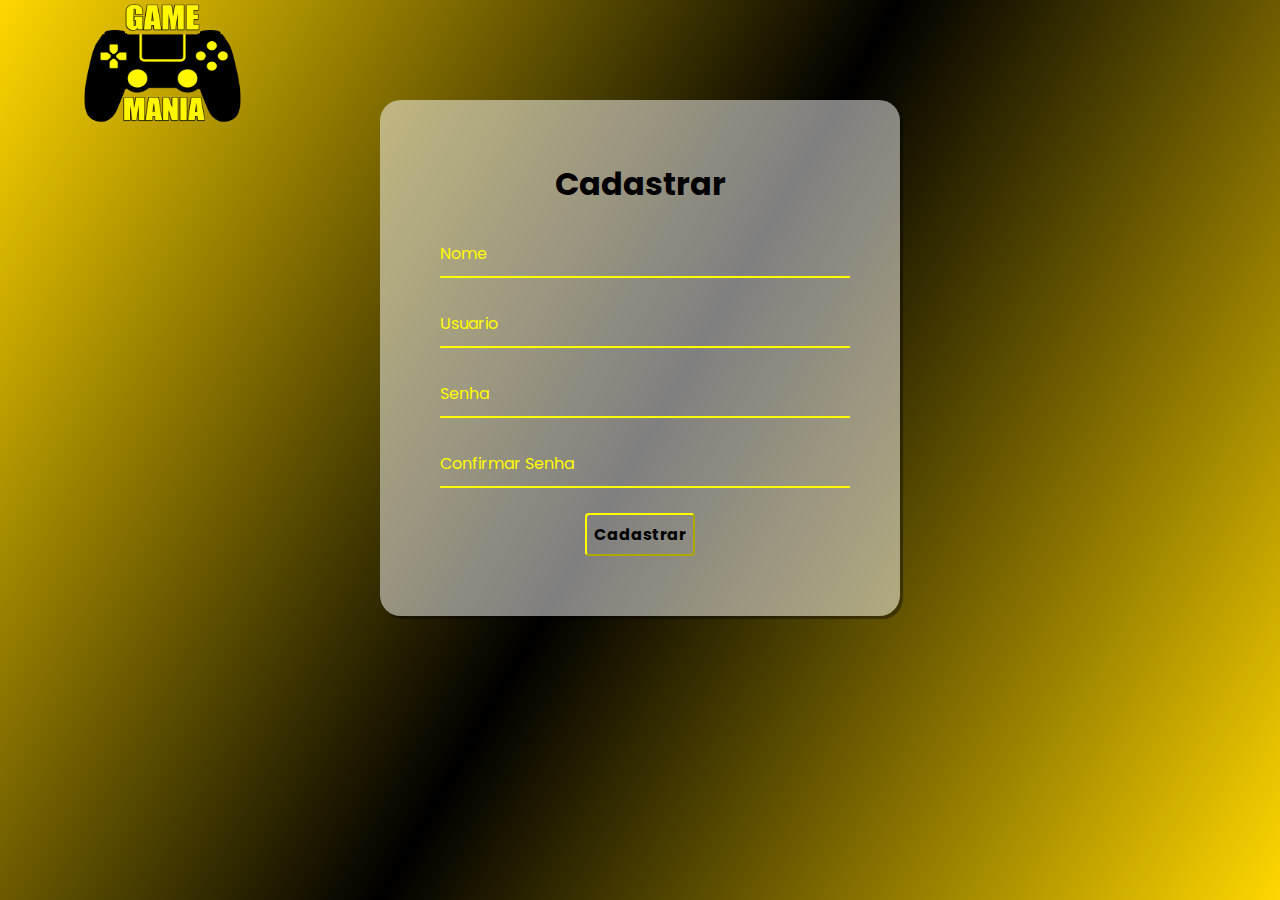
<file: index_cadastro.html>
<!DOCTYPE html>
<html lang="pt-br">
<head>
    <meta charset="UTF-8">
    <meta http-equiv="X-UA-Compatible" content="IE=edge">
    <meta name="viewport" content="width=device-width, initial-scale=1.0">
    <link rel="stylesheet" type="text/css" href="css/styleCadastro.css">
    <title>Registrar</title>
</head>
<body>
    <a href="/index_login.html"> <img class="logo logo1366" src="IMG/LOGODUDU.png"></a>
    <div class='container'>
        <div class='card'>
            <h1>Cadastrar</h1>

            <div id='msgError'></div>
            <div id='msgSucess'></div>

            <div class='label-float'>
                <input type='text' id='nome' placeholder='' required>
                <label id="labelNome" for='nome'>Nome</label>
            </div>


            <div class='label-float'>
                <input type='text' id='usuario' placeholder='' required>
                <label id="labelUsuario" for='usuario'>Usuario</label>
            </div>

            <div class='label-float'>
                <input type='password' id='senha' placeholder='' required>
                <label id="labelSenha" for='senha'>Senha</label>
                <i id='verSenha' class="fa fa-eye" aria-hidden="true"></i>
            </div>

            <div class='label-float'>
                <input type='password' id='confirmSenha' placeholder='' required>
                <label id="labelConfirmSenha" for='confirmSenha'>Confirmar Senha</label>
                <i id='verConfirmSenha' class="fa fa-eye" aria-hidden="true"></i>
            </div>

            <div class='justify-center'>
                <button onclick='cadastrar()'>Cadastrar</button>
            </div>

        </div>
    </div>
</body>
<script src="java/cadastro.js"></script>
</html>
</file>
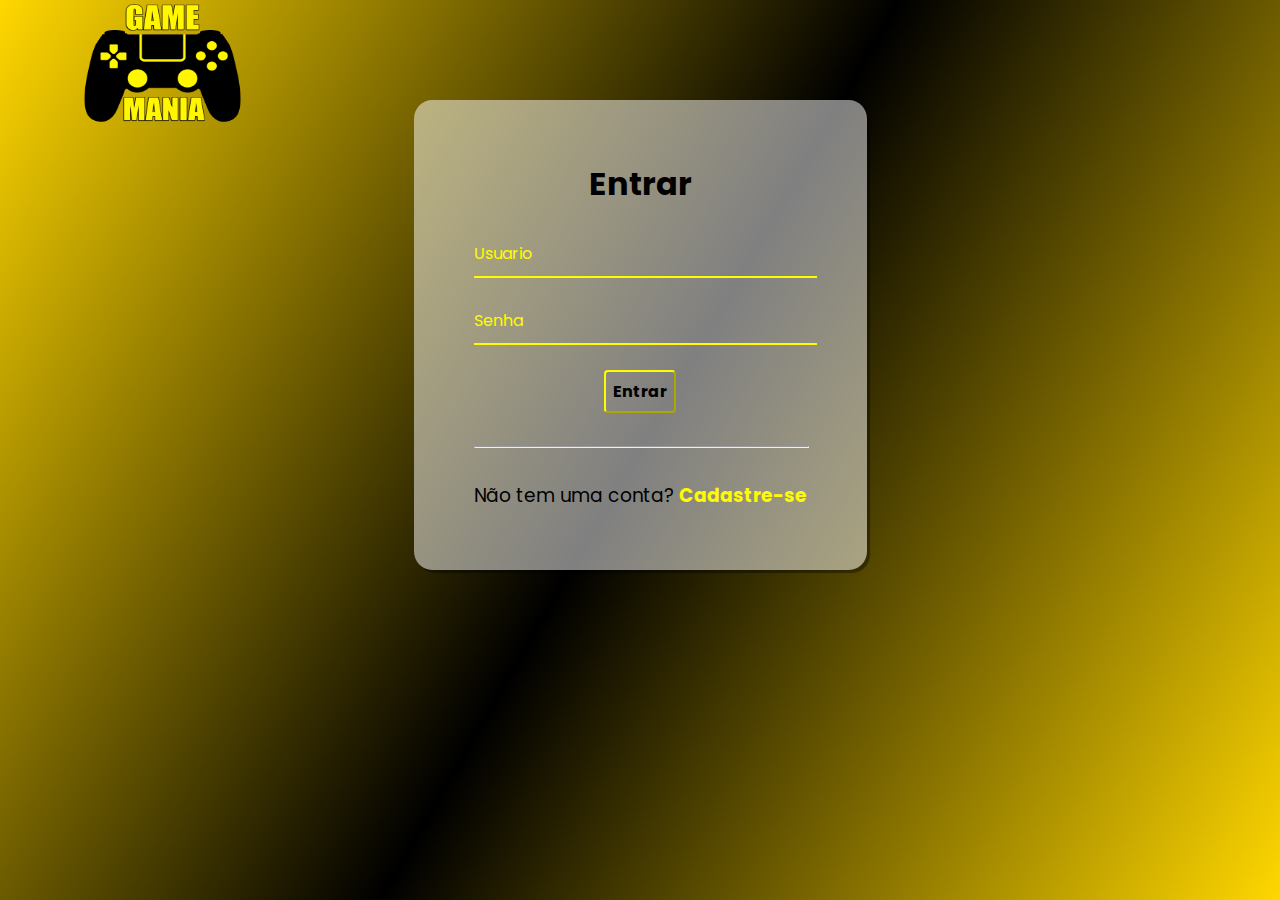
<file: index_login.html>
<!DOCTYPE html>
<html lang="pt-br">

<head>
    <meta charset="UTF-8">
    <meta http-equiv="X-UA-Compatible" content="IE=edge">
    <meta name="viewport" content="width=device-width, initial-scale=1.0">
    <link rel="stylesheet" type="text/css" href="css/styleL.css">
    <title>LOGIN</title>
</head>

<body>
    <a href="index.html"> <img class="logo logo1366" src="IMG/LOGODUDU.png"></a>
    <div class='container'>
        <div class='card'>
            <h1>Entrar</h1>
            
            <div id='msgError'></div>
            
            <div class='label-float'>
                <input type='text' id='usuario' placeholder='' required>
                <label id='userLabel' for='usuario'>Usuario</label>
            </div>
            
            <div class='label-float'>
                <input type='password' id='senha' placeholder='' required>
                <label id='senhaLabel' for='senha'>Senha</label>
                <i class="fa fa-eye" aria-hidden="true"></i>
            </div>
            
            <div class='justify-center'>
                <button onclick='entrar()'>Entrar</button>
            </div>
            
            <div>
                <hr>
            </div>
            
            <p> Não tem uma conta?
                <a href="index_cadastro.html"> Cadastre-se</a>
            </p>
            
        </div>
    </div>
</body>
<script src="java/index.js"></script>
</html>
</file>
<file: css/styleCadastro.css>
@import url('https://fonts.googleapis.com/css2?family=Poppins:ital,wght@0,100;0,200;0,300;0,400;0,500;0,600;0,700;0,800;0,900;1,100;1,200;1,300;1,400;1,500;1,600;1,700;1,800;1,900&display=swap');
*{
    margin: 0;
    padding: 0;
    font-family: Poppins;
}

body {
    background: linear-gradient(120deg, gold,#000000,gold);
    background-repeat: no-repeat;
    background-size: cover;
    background-attachment: fixed;
}

.logo {
    position: fixed;
    width: 185px;
    height: 170px;
    left: 70px;
    top: -10px;
}

.container {
    display: flex;
    justify-content: center;
    width: 100%;
    margin-top: 100px;
}

.card {
    background-color: #ffffff80;
    padding: 60px;
    border-radius: 4%;
    box-shadow: 3px 3px 1px 0px #00000060;
    width: 400px;
}

h1{
    text-align: center;
    margin-bottom: 20px;
    color: #000000;
}

.label-float input{
    width: 100%;
    padding: 5px 5px;
    display: inline-block;
    border: 0;
    border-bottom: 2px solid #fffb00;
    background-color: transparent;
    outline: none;
    min-width: 180px;
    font-size: 16px;
    transition: all .3s ease-out;
    border-radius: 0;
}

.label-float {
    position: relative;
    padding-top: 13px;
    margin-top: 5%;
    margin-bottom: 5px;
}

.label-float input:focus{
    border-bottom: 2px solid #fffb00
}

.label-float label{
    color: #fffb00;
    pointer-events: none;
    position:absolute;
    top: 0;
    left: 0;
    margin-top: 13px;
    transition: all .3s ease-out;
}

.label-float input:focus + label,
.label-float input:valid + label{
    font-size: 13px;
    margin-top: 0;
    color: #4038a0;
}

button{
    background-color: transparent;
    color: #000000;
    border-color: #fffb00;
    padding: 7px;
    font-weight: bold;
    font-size: 12pt;
    margin-top: 20px;
    border-radius: 4px;
    cursor: pointer;
    outline: none;
    transition: all .5s ease-out;
}

button:hover{
    background-color: #000000;
    color: #fffb00;
}

.justify-center{
    display: flex;
    justify-content: center;
}

hr{
    margin-top:10%;
    margin-bottom: 10%;
    width: 100%;
}

p{
    color: #000000;
    font-size: 14pt;
    text-align: center;
}

a{
    color: #fffb00;
    font-weight: bold;
    text-decoration: none;
    transition: all .3s ease-out;
}

a:hover{
    color: #000000;
}

.fa-eye{
    position: absolute;
    top: 15px;
    right: 10px;
    cursor: pointer;
    color: #272262;
}

#msgError{
    text-align: center;
    color: #ff0000;
    background-color: #ffbbbb;
    padding: 10px;
    border-radius: 4px;
    display: none;
}

#msgSucess{
    text-align: center;
    color: #0d770d;
    background-color: #bbffbe;
    padding: 10px;
    border-radius: 4px;
    display: none;
}
</file>
<file: css/styleL.css>
@import url('https://fonts.googleapis.com/css2?family=Poppins:ital,wght@0,100;0,200;0,300;0,400;0,500;0,600;0,700;0,800;0,900;1,100;1,200;1,300;1,400;1,500;1,600;1,700;1,800;1,900&display=swap');
*{
    margin: 0;
    padding: 0;
    font-family: Poppins;
}

body {
    background: linear-gradient(120deg, gold,#000000,gold);
    background-repeat: no-repeat;
    background-size: cover;
    background-attachment: fixed;
}


.fundo {
    position: absolute;
    top: 0px;
    height: 939px;
    width: 100%;
    user-select: none;
}
.logo {
    position: fixed;
    width: 185px;
    height: 170px;
    left: 70px;
    top: -10px;
}

.container {
    display: flex;
    justify-content: center;
    width: 100%;
    margin-top: 100px;
}

.card {
    background-color: #ffffff80;
    padding: 60px;
    border-radius: 4%;
    box-shadow: 3px 3px 1px 0px #00000060;
}

h1{
    text-align: center;
    margin-bottom: 20px;
    color: #000000;
}

.label-float input{
    width: 100%;
    padding: 5px 5px;
    display: inline-block;
    border: 0;
    border-bottom: 2px solid #fffb00;
    background-color: transparent;
    outline: none;
    min-width: 180px;
    font-size: 16px;
    transition: all .3s ease-out;
    border-radius: 0;
}

.label-float {
    position: relative;
    padding-top: 13px;
    margin-top: 5%;
    margin-bottom: 5px;
}

.label-float input:focus{
    border-bottom: 2px solid #fffb00
}

.label-float label{
    color: #fffb00;
    pointer-events: none;
    position:absolute;
    top: 0;
    left: 0;
    margin-top: 13px;
    transition: all .3s ease-out;
}

.label-float input:focus + label,
.label-float input:valid + label{
    font-size: 13px;
    margin-top: 0;
    color: #4038a0;
}

button{
    background-color: transparent;
    color: #000000;
    border-color: #fffb00;
    padding: 7px;
    font-weight: bold;
    font-size: 12pt;
    margin-top: 20px;
    border-radius: 4px;
    cursor: pointer;
    outline: none;
    transition: all .5s ease-out;
}

button:hover{
    background-color: #000000;
    color: #fffb00;
}

.justify-center{
    display: flex;
    justify-content: center;
}

hr{
    margin-top:10%;
    margin-bottom: 10%;
    width: 100%;
}

p{
    color: #000000;
    font-size: 14pt;
    text-align: center;
}

a{
    color: #fffb00;
    font-weight: bold;
    text-decoration: none;
    transition: all .3s ease-out;
}

a:hover{
    color: #000000;
}

.fa-eye{
    position: absolute;
    top: 15px;
    right: 10px;
    cursor: pointer;
    color: #272262;
}

#msgError{
    text-align: center;
    color: #ff0000;
    background-color: #ffbbbb;
    padding: 10px;
    border-radius: 4px;
    display: none;
}
</file>
